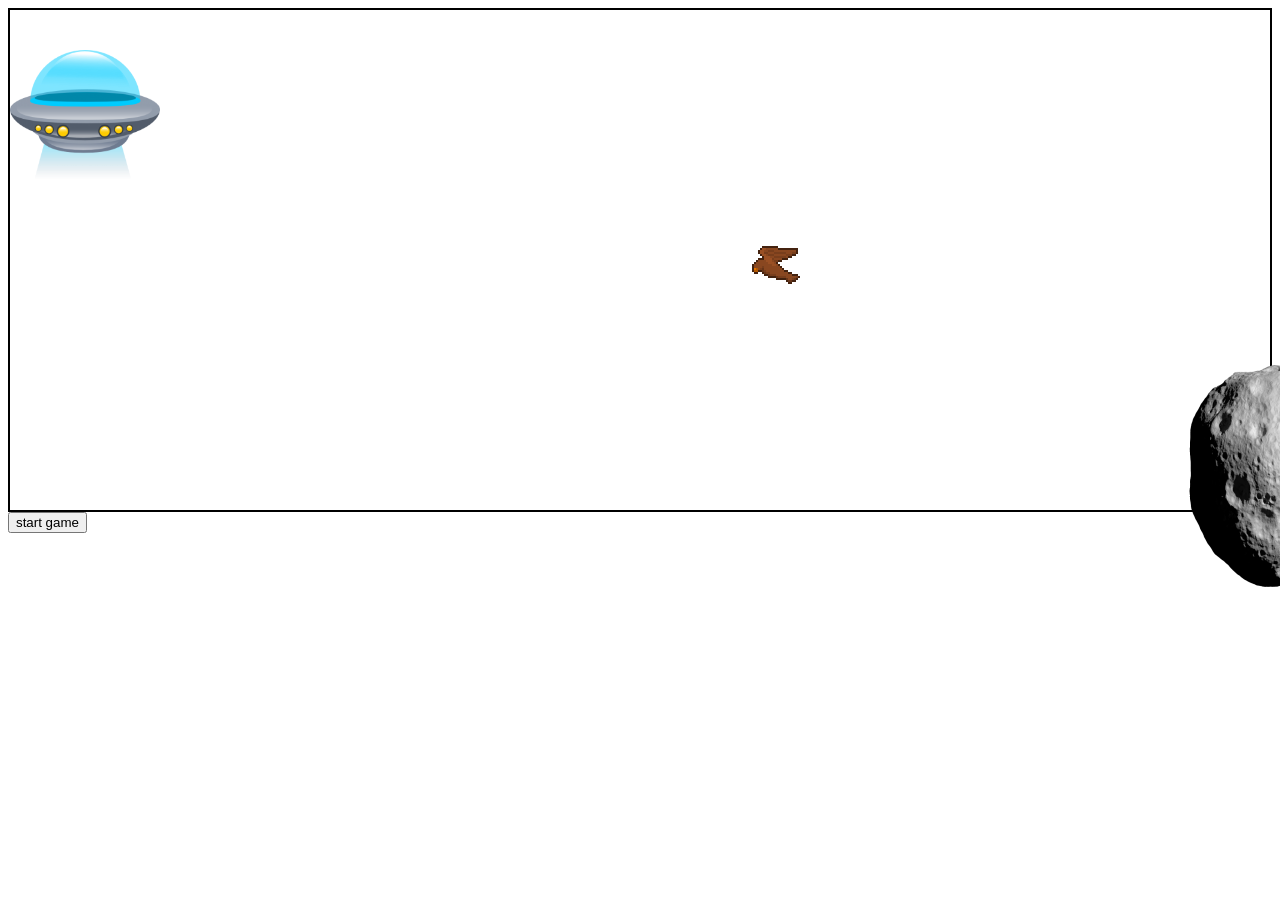
<file: spaceCraft.html>
<!DOCTYPE html>
<html lang="en">
  <head>
    <title>spaceCraft</title>
    <link rel="stylesheet" href="spaceCraft.css" />
  </head>

  <body onkeydown="moveSpaceCraft(event)">
    <div class="background"></div>

    <img alt="spaceship_2" class="spaceCraftPosition" id="spaceCraft" />

    <div id="stoneObstacle">
      <img src="/images/stoneObstacle.png" alt="stoneObstacle" />
    </div>

    <div id="birdObstacle">
      <img src="/images/birdObstacle.gif" alt="birdObstacle" />
    </div>

    <button onclick="moveStoneObstacle(), moveBirdObstacle()">
      start game
    </button>

    <script src="spaceCraft.js"></script>
  </body>
</html>
</file>
<file: spaceCraft.css>
.background {
  border: 2px solid black;
  width: 1260px;
  height: 500px;
  margin: 0 auto;
  background-image: url(https://i.pinimg.com/originals/c9/29/81/c9298127489e6dd279e8bf4d0bb81351.gif);
}

.spaceCraftPosition {
  width: 150px;
  height: 150px;
  position: absolute;
  left: 10px;
  top: 50px;
}

div#stoneObstacle {
  width: 150px;
  height: 150px;
  position: absolute;
  left: 1140px;
  top: 350px;
  position: absolute;
}

div#birdObstacle {
  width: 150px;
  height: 150px;
  position: absolute;
  left: 750px;
  top: 200px;
}
</file>
